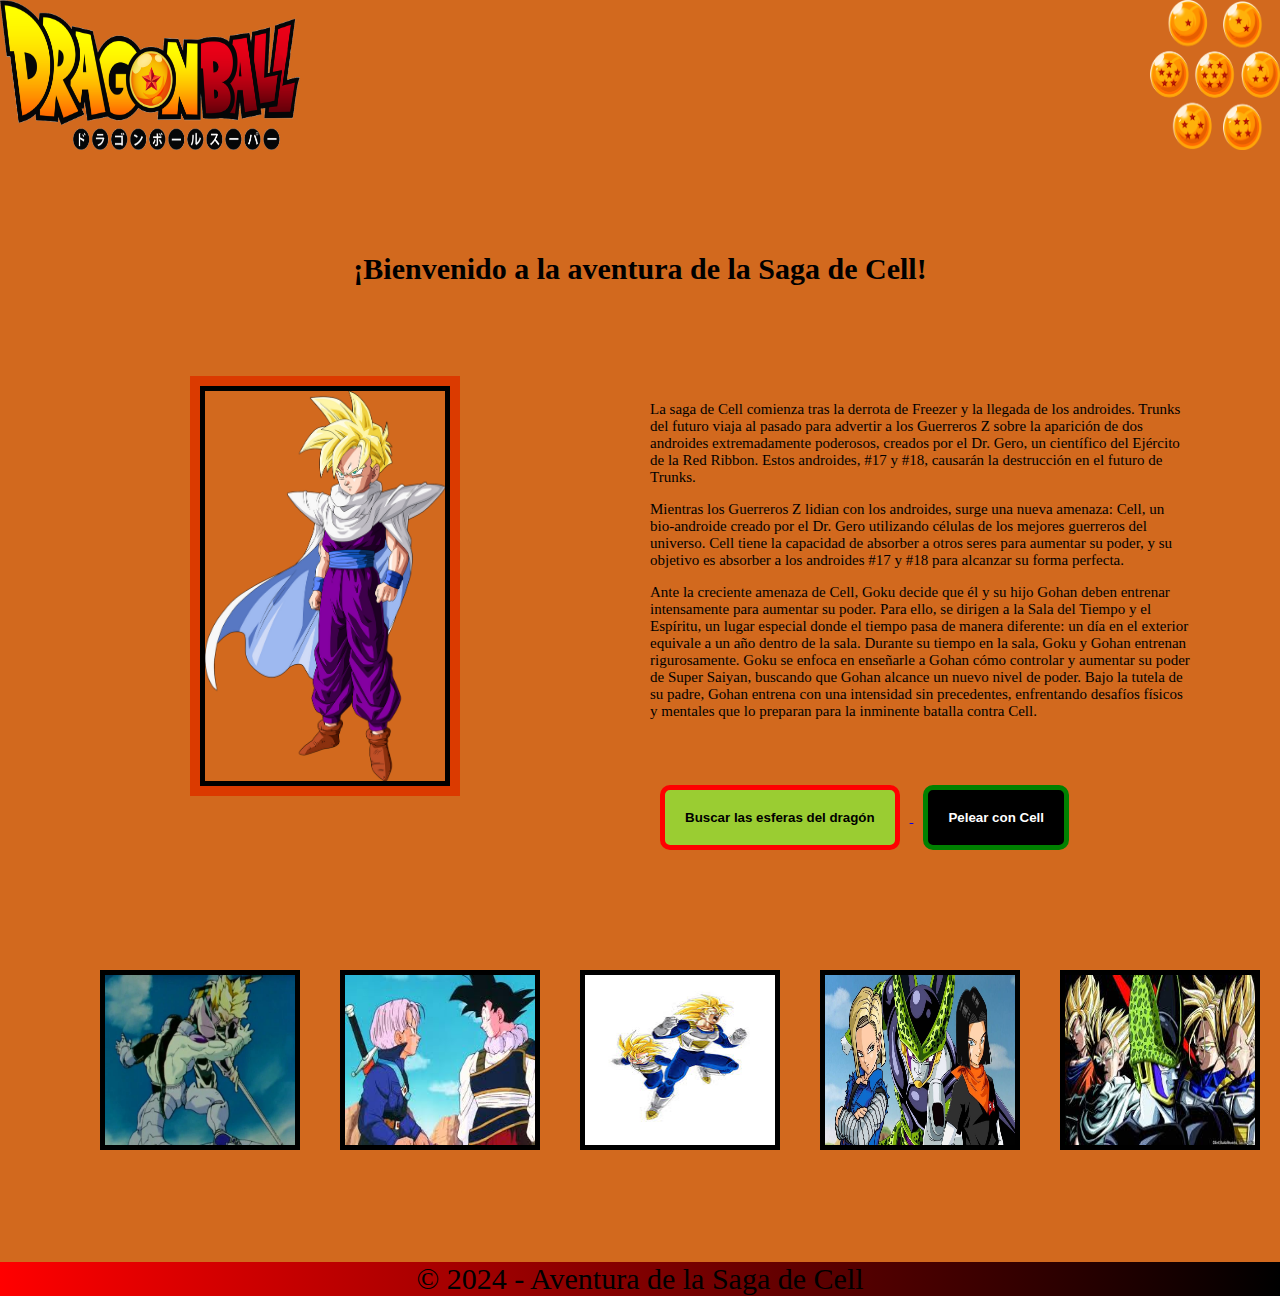
<file: index.html>
<!DOCTYPE html>
<html lang="en">
<head>
    <meta charset="UTF-8">
    <meta name="viewport" content="width=device-width, initial-scale=1.0">
    <title>Saga de Cell - Dragon Ball Z</title>
    <link rel="stylesheet" href="style.css">
</head>
<body>
    <header class="header">
        <div class="header_contenido">
         <a href="index.html">
            <img src="imagenes/logop.png" alt="dragonball" width="300px" height="150px">
         </a>
            
         <img src="imagenes/logo2.png" alt="esferasdeldragon" width="130px"
          height="150px">
        </div>
    </header>

<div class="contenedor">
    <main class="container">
        <h1 class="main_title">¡Bienvenido a la aventura de la Saga de Cell!</h1>
        <div class="main_container">
            <div class="main_image">
                 <img src="imagenes/gohan.png" alt="gohanssg2" width="250px" height="400px">
                 </div>
        <div class="main_descrip">
            <p>La saga de Cell comienza tras la derrota de Freezer y la llegada de los androides. Trunks del futuro viaja al pasado para advertir a los Guerreros Z sobre la aparición de dos androides extremadamente poderosos, creados por el Dr. Gero, un científico del Ejército de la Red Ribbon. Estos androides, #17 y #18, causarán la destrucción en el futuro de Trunks.</p>
            <p>Mientras los Guerreros Z lidian con los androides, surge una nueva amenaza: Cell, un bio-androide creado por el Dr. Gero utilizando células de los mejores guerreros del universo. Cell tiene la capacidad de absorber a otros seres para aumentar su poder, y su objetivo es absorber a los androides #17 y #18 para alcanzar su forma perfecta.</p>
            <p>Ante la creciente amenaza de Cell, Goku decide que él y su hijo Gohan deben entrenar intensamente para aumentar su poder. Para ello, se dirigen a la Sala del Tiempo y el Espíritu, un lugar especial donde el tiempo pasa de manera diferente: un día en el exterior equivale a un año dentro de la sala.
Durante su tiempo en la sala, Goku y Gohan entrenan rigurosamente. Goku se enfoca en enseñarle a Gohan cómo controlar y aumentar su poder de Super Saiyan, buscando que Gohan alcance un nuevo nivel de poder. Bajo la tutela de su padre, Gohan entrena con una intensidad sin precedentes, enfrentando desafíos físicos y mentales que lo preparan para la inminente batalla contra Cell.</p>

<div class="botones">
    <a href="EsferasDragón.html">
         <button  id="esferas">Buscar las esferas del dragón</button>
    </a>  
   <a href="PeleaconCell.html">
        <button  id="Cell">Pelear con Cell</button>
   </a>
       
        </div>
    </div>
    </main>

    <section class="galeria">
        <ul class="galeria_imagenes">
            <li>
                <img src="imagenes/truks_freezzer.jpg" alt="trunksyfreezer" width="200px" height="180px">
            </li>

             <li>
                <img src="imagenes/trunks.jpg" alt="trunks" width="200px" height="180px">
            </li>

             <li>
                <img src="imagenes/entrenamiento.jpg" alt="cellygohan" width="200px" height="180px">
            </li>

            <li>
                <img src="imagenes/androides.jpg" alt="cellygohan" width="200px" height="180px">
            </li>

            <li>
                <img src="imagenes/torneo.jpg" alt="cellygohan" width="200px" height="180px">
            </li>
        </ul>
    </section>
           
<footer class="footer">
        <p>&copy; 2024 - Aventura de la Saga de Cell</p>

</footer>
  </div>          
          
           
        



</body>
</html>
</file>
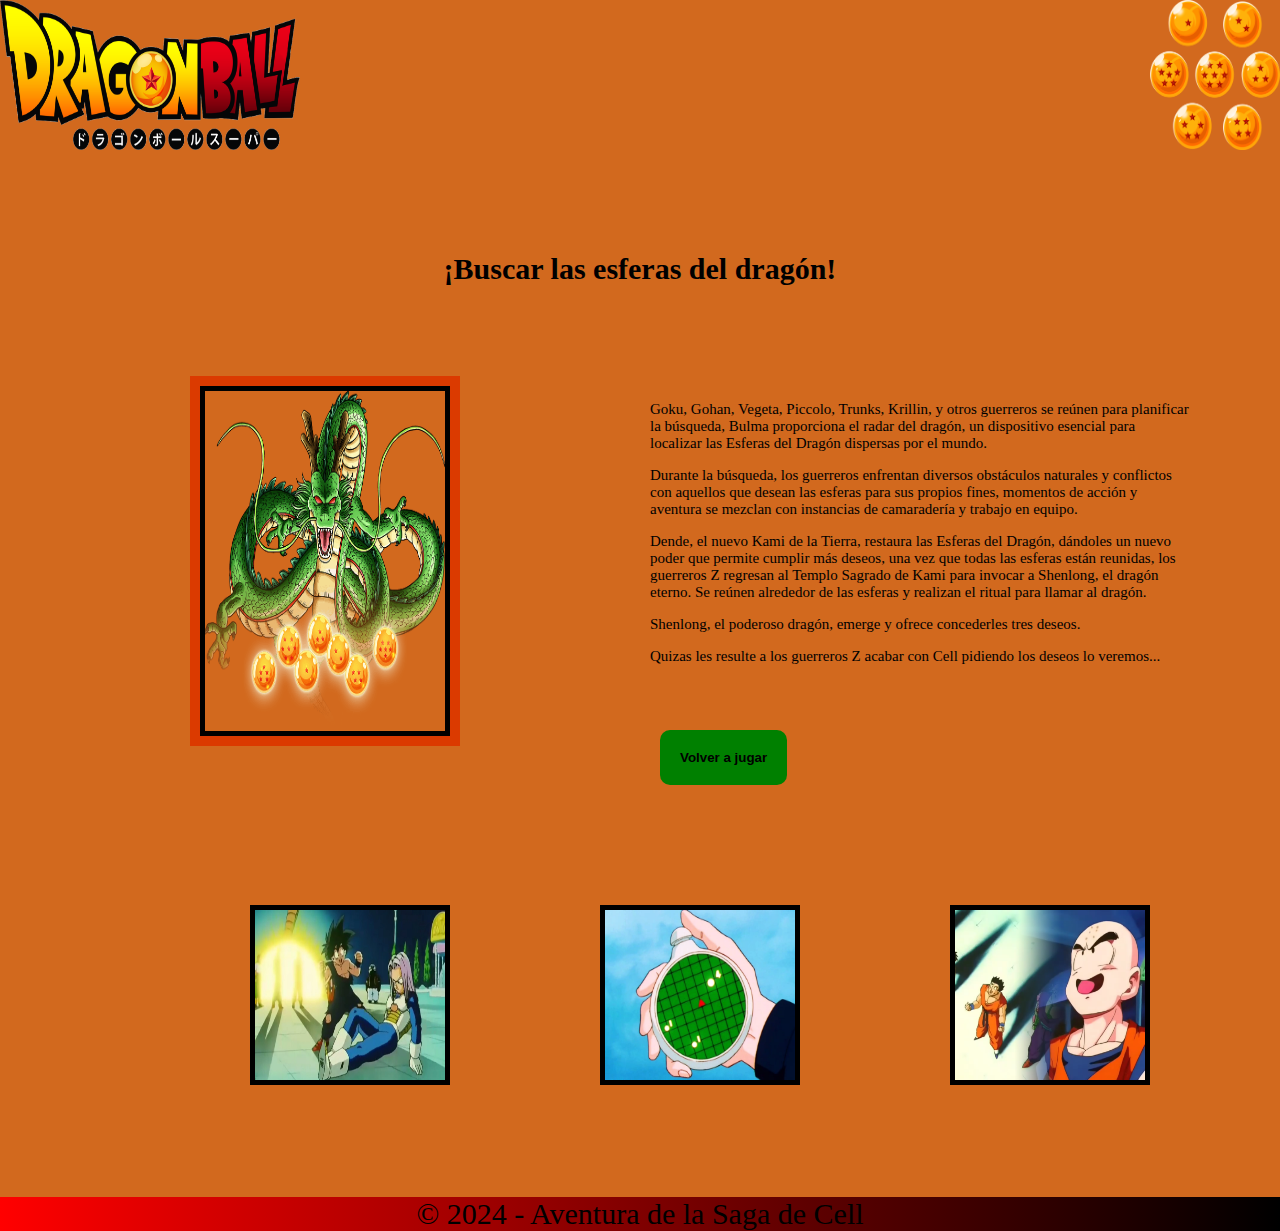
<file: EsferasDragón.html>
<!DOCTYPE html>
<html lang="en">
<head>
    <meta charset="UTF-8">
    <meta name="viewport" content="width=device-width, initial-scale=1.0">
    <title>Saga de Cell - Dragon Ball Z</title>
    <link rel="stylesheet" href="style.css">
</head>
<body>
    <header class="header">
        <div class="header_contenido">
         <a href="index.html">

            <img src="imagenes/logop.png" alt="dragonball" width="300px" height="150px">
         </a>
            
         <img src="imagenes/logo2.png" alt="esferasdeldragon" width="130px"
          height="150px">
        </div>
    </header>

     <main class="container">
        <h1 class="main_title">¡Buscar las esferas del dragón!</h1>
        <div class="main_container">
            <div class="main_image">
                 <img src="imagenes/shenlong.png" alt="gohanssg2" width="250px" height="350px">
                 </div>
        <div class="main_descrip">
            <p>Goku, Gohan, Vegeta, Piccolo, Trunks, Krillin, y otros guerreros se reúnen para planificar la búsqueda,
Bulma proporciona el radar del dragón, un dispositivo esencial para localizar las Esferas del Dragón dispersas por el mundo.
</p>
            <p>Durante la búsqueda, los guerreros enfrentan diversos obstáculos naturales y conflictos con aquellos que desean las esferas para sus propios fines,
momentos de acción y aventura se mezclan con instancias de camaradería y trabajo en equipo.</p>
            <p>Dende, el nuevo Kami de la Tierra, restaura las Esferas del Dragón, dándoles un nuevo poder que permite cumplir más deseos, una vez que todas las esferas están reunidas, los guerreros Z regresan al Templo Sagrado de Kami para invocar a Shenlong, el dragón eterno.
Se reúnen alrededor de las esferas y realizan el ritual para llamar al dragón.</p>
<p>Shenlong, el poderoso dragón, emerge y ofrece concederles tres deseos.</p>
<p>Quizas les resulte a los guerreros Z acabar con Cell pidiendo los deseos lo veremos...</p>
<div class="botones">
    <a href="index.html">
         <button  id="juego">Volver a jugar</button>
    </a>       
        </div>
    </div>
    </main>

    <section class="galeria">
        <ul class="galeria_imagenes esferas">
            <li>
                <img src="imagenes/gohanytrunks.jpg" alt="gohanytrunks" width="200px" height="180px">
            </li>

             <li>
                <img src="imagenes/radar.jpg" alt="radar" width="200px" height="180px">
            </li>

             <li>
                <img src="imagenes/krilin.jpg" alt="krilin" width="200px" height="180px">
            </li>

           
        </ul>
    </section>

<footer class="footer">
        <p>&copy; 2024 - Aventura de la Saga de Cell</p>

</footer>

    </body>
</html>
</file>
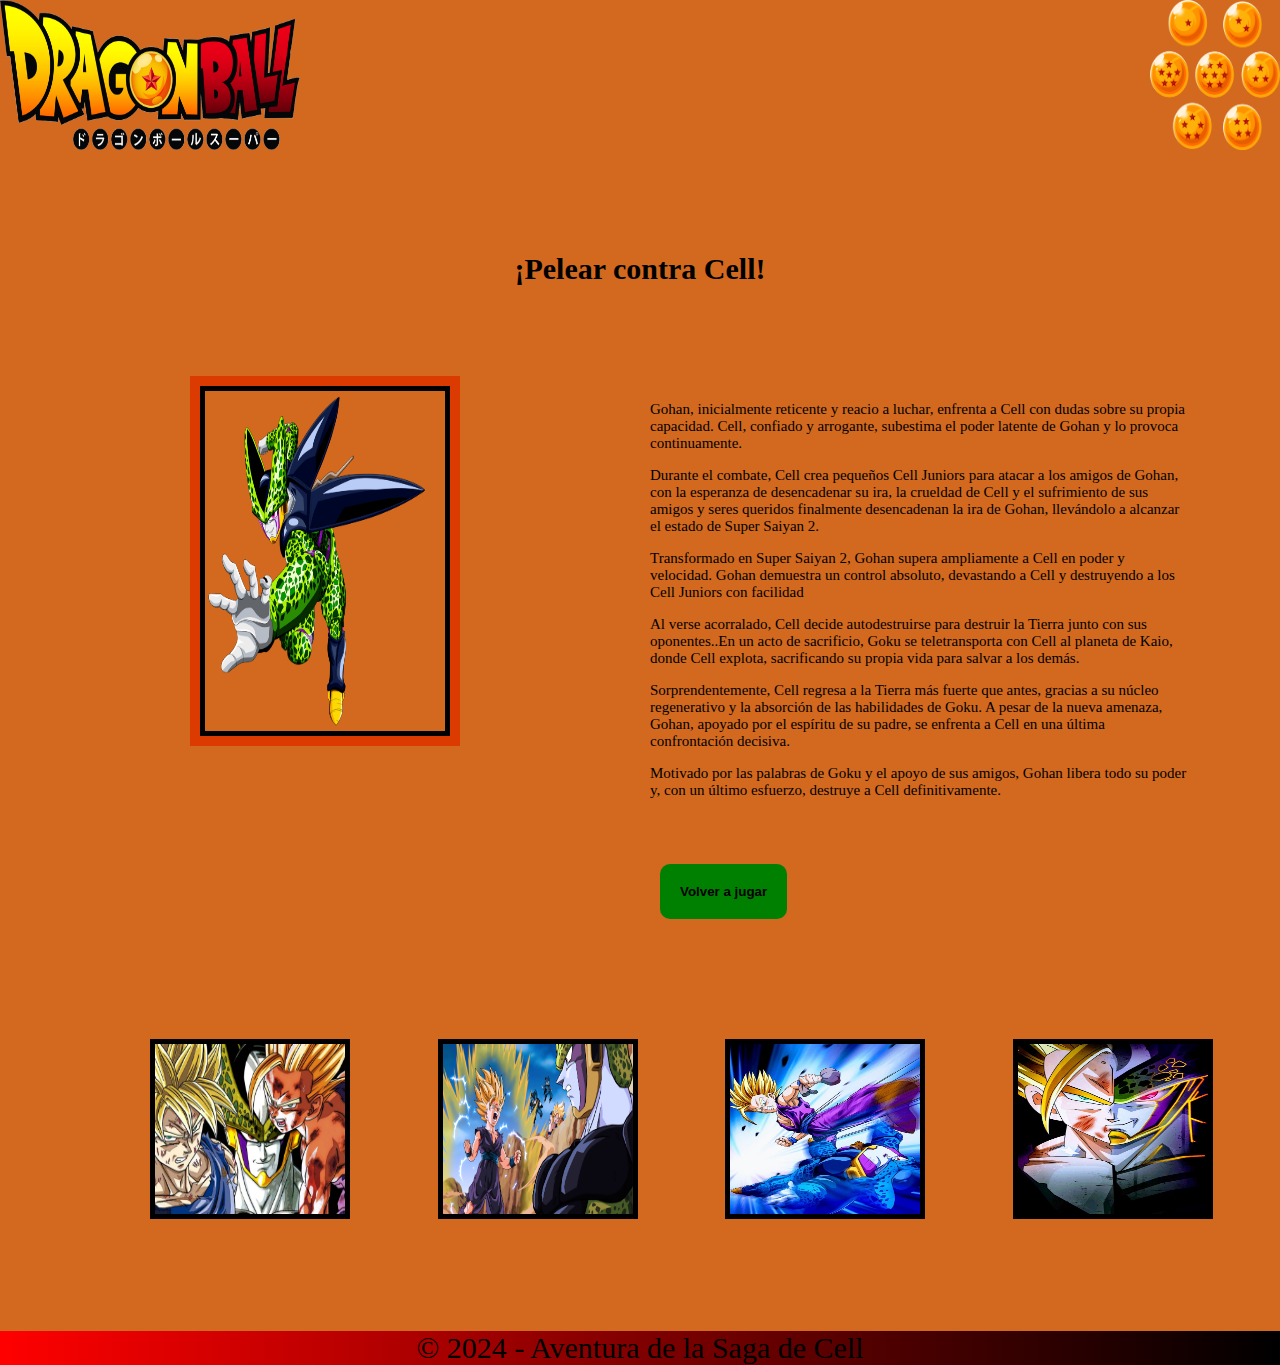
<file: PeleaconCell.html>
<!DOCTYPE html>
<html lang="en">
<head>
    <meta charset="UTF-8">
    <meta name="viewport" content="width=device-width, initial-scale=1.0">
    <title>Saga de Cell - Dragon Ball Z</title>
    <link rel="stylesheet" href="style.css">
</head>
<body>
    <header class="header">
        <div class="header_contenido">
         <a href="index.html">
 
            <img src="imagenes/logop.png" alt="dragonball" width="300px" height="150px">
         </a>
            
         <img src="imagenes/logo2.png" alt="esferasdeldragon" width="130px"
          height="150px">
        </div>
    </header>

     <main class="container">
        <h1 class="main_title">¡Pelear contra Cell!</h1>
        <div class="main_container">
            <div class="main_image">
                 <img src="imagenes/Cell.png" alt="gohanssg2" width="250px" height="350px">
                 </div>
        <div class="main_descrip">
            <p>Gohan, inicialmente reticente y reacio a luchar, enfrenta a Cell con dudas sobre su propia capacidad. Cell, confiado y arrogante, subestima el poder latente de Gohan y lo provoca continuamente.
</p>
            <p>Durante el combate, Cell crea pequeños Cell Juniors para atacar a los amigos de Gohan, con la esperanza de desencadenar su ira, la crueldad de Cell y el sufrimiento de sus amigos y seres queridos finalmente desencadenan la ira de Gohan, llevándolo a alcanzar el estado de Super Saiyan 2.</p>
            <p>Transformado en Super Saiyan 2, Gohan supera ampliamente a Cell en poder y velocidad.
Gohan demuestra un control absoluto, devastando a Cell y destruyendo a los Cell Juniors con facilidad
</p>
<p>Al verse acorralado, Cell decide autodestruirse para destruir la Tierra junto con sus oponentes..En un acto de sacrificio, Goku se teletransporta con Cell al planeta de Kaio, donde Cell explota, sacrificando su propia vida para salvar a los demás.</p>
<p>Sorprendentemente, Cell regresa a la Tierra más fuerte que antes, gracias a su núcleo regenerativo y la absorción de las habilidades de Goku.
A pesar de la nueva amenaza, Gohan, apoyado por el espíritu de su padre, se enfrenta a Cell en una última confrontación decisiva.</p>
<p>Motivado por las palabras de Goku y el apoyo de sus amigos, Gohan libera todo su poder y, con un último esfuerzo, destruye a Cell definitivamente.</p>
<div class="botones">
    <a href="index.html">
         <button  id="juego">Volver a jugar</button>
    </a>       
        </div>
    </div>
    </main>

    <section class="galeria">
        <ul class="galeria_imagenes batallacell">
            <li>
                <img src="imagenes/gohan3.jpg" alt="gohan3" width="200px" height="180px">
            </li>

             <li>
                <img src="imagenes/gohanbatalla.jpg" alt="gohanbatalla" width="200px" height="180px">
            </li>

             <li>
                <img src="imagenes/gohanvsjrs.jpg" alt="gohanvsjrs" width="200px" height="180px">
            </li>

             <li>
                <img src="imagenes/cellygohan.jpg" alt="cellygohan" width="200px" height="180px">
            </li>
           
        </ul>
    </section>

<footer class="footer">
        <p>&copy; 2024 - Aventura de la Saga de Cell</p>

</footer>

    </body>
</html>
</file>
<file: style.css>
/* telefono: 480px;
tablet: 768px;
desktop: 992px;
desktopXL: 1200px; */


html{
    font-size: 62.5%;
    box-sizing: border-box;
}

*,*:before, *:after{
    box-sizing: inherit;
}


body{
    padding: 0;
    margin: 0;
    background-color: chocolate;
    
}

.contenedor{
    min-width: 100%;
    overflow-x: hidden;
   
    @media (min-width: 768px){ 
          width: 100%;
     }
}

/* .header{ */
    /* background-color: orange;
} */


.header_contenido{
    display: flex;
    justify-content: space-between;
      
}
.main_title{
    margin: 10rem;
    text-align: center;
    font-size: 3rem;
}

/* Main */
.main_container{
    
    display: grid;
    grid-template-rows: repeat(2, auto);
    row-gap: 2rem;
    margin-top: 10rem;

    img{
       position: relative;
       left: 20rem;
    }   
}  

.main_image{
    grid-row: 1 / 2;
    margin-left: -15rem;

    @media (min-width: 768px) { 
        margin-left: 0;
    }
    
    
    img{
        border: 5px solid black;
        box-shadow: 0 0 0 1rem rgb(219, 58, 0);
        
    }
      
}


.main_descrip{
    text-align: center;
    margin: 0 0 0 2rem;
    font-size: 1.5rem;
     
    button{
        margin: 5rem 1rem;
        border: none;
        border-radius: 1rem;
        padding: 2rem;
        font-weight: 700;
    }
    
    button:hover{
        cursor: pointer;
    }   
}

/* Botones */
#esferas{
    background-color: yellowgreen;
    border: 5px solid red;
   
}

#Cell{
    background-color: black;
    border: 5px solid green;
    color: white;   
}

#juego{
    background-color: green;
}



@media (min-width: 768px) { 
    .main_container{
        grid-template-columns: repeat(2, 1fr);
        column-gap: 2rem;
    }

    .main_descrip{
        text-align: start;
        margin: 0 9rem 0 0;

    }

}
/* Galeria */
.galeria{
    padding: 5rem 0;
}

.galeria_imagenes{
    padding: 0;
    margin: 0;
    list-style: none;
    display: flex;
    flex-direction: column;
    justify-content: center;
    align-items: center;
    gap: 2rem;
   
    
    img{
        border: 5px solid black;
    }

    @media (min-width: 768px) { 
       display: grid;
       grid-template-columns: repeat(5, 1fr);
       margin-left: 10rem;

       
    }

    

}

.esferas{
       @media (min-width: 768px) { 
         grid-template-columns: repeat(3, 1fr);
         margin-left: 25rem;
       }
       
        
}

.batallacell{
    @media (min-width: 768px) { 
        grid-template-columns: repeat(4, 1fr);
        margin-left: 15rem;
    }
}



/* Footer */
.footer{
    text-align: center;
    background: linear-gradient(to left, black , red);
    position: relative;
    top: 3rem;
    font-size: 3rem;
  
}
</file>
